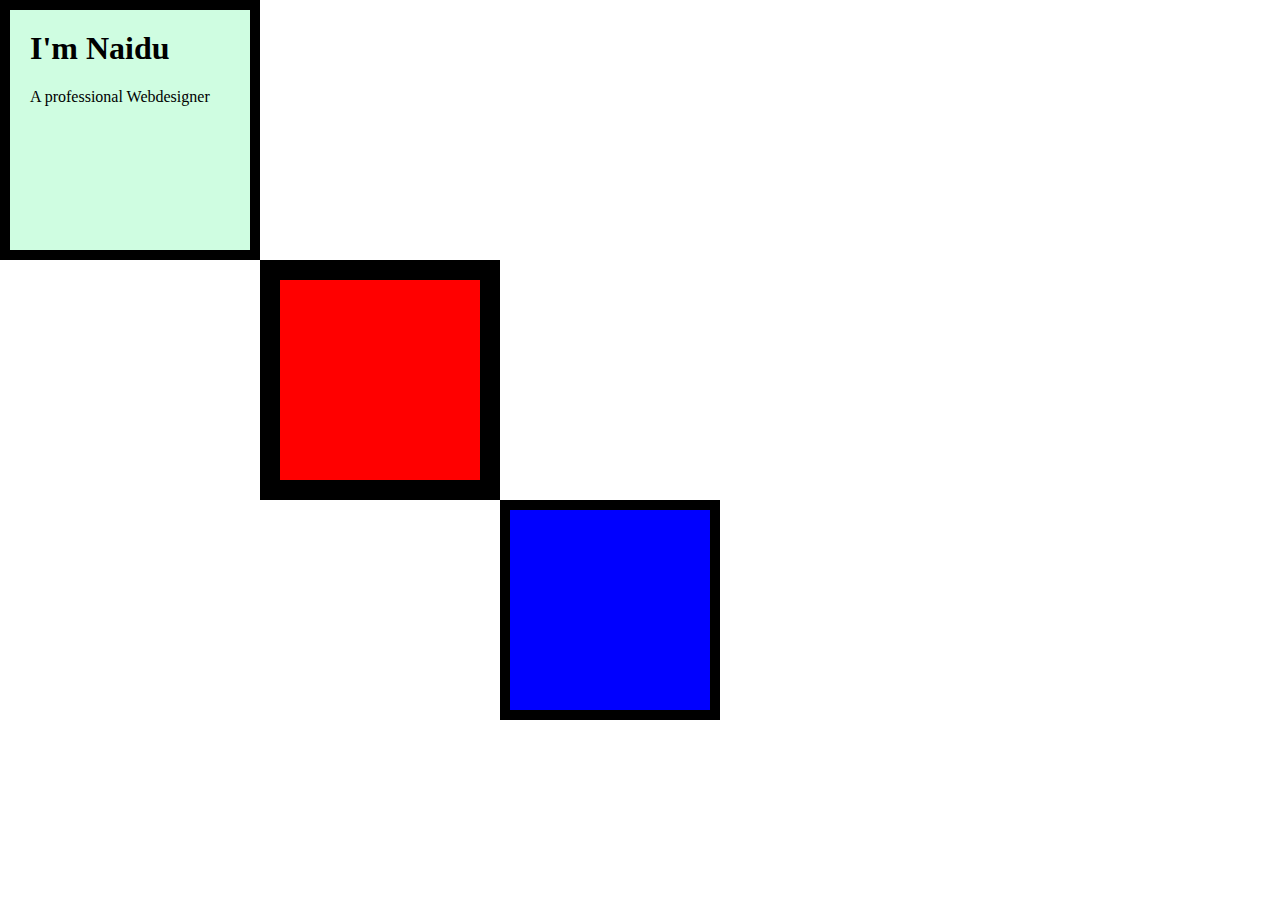
<file: mySite/index.html>
<!DOCTYPE html>
<html lang="en">
<head>
    <meta charset="UTF-8">
    <meta http-equiv="X-UA-Compatible" content="IE=edge">
    <meta name="viewport" content="width=device-width, initial-scale=1.0">
    <title>Naidu's Personal Website</title>
  <link  rel="stylesheet" href="css/styles.css" type="text/css">
    <link  rel="icon" href="images/favicon.ico?v=2">
</head>
<body>
   
    <div class="div1"> 
        <h1>I'm Naidu</h1>
        <p>A professional Webdesigner</p>
    </div>
    <div class="div2"></div>
    <div class="div3"></div>
</body>
</html>
</file>
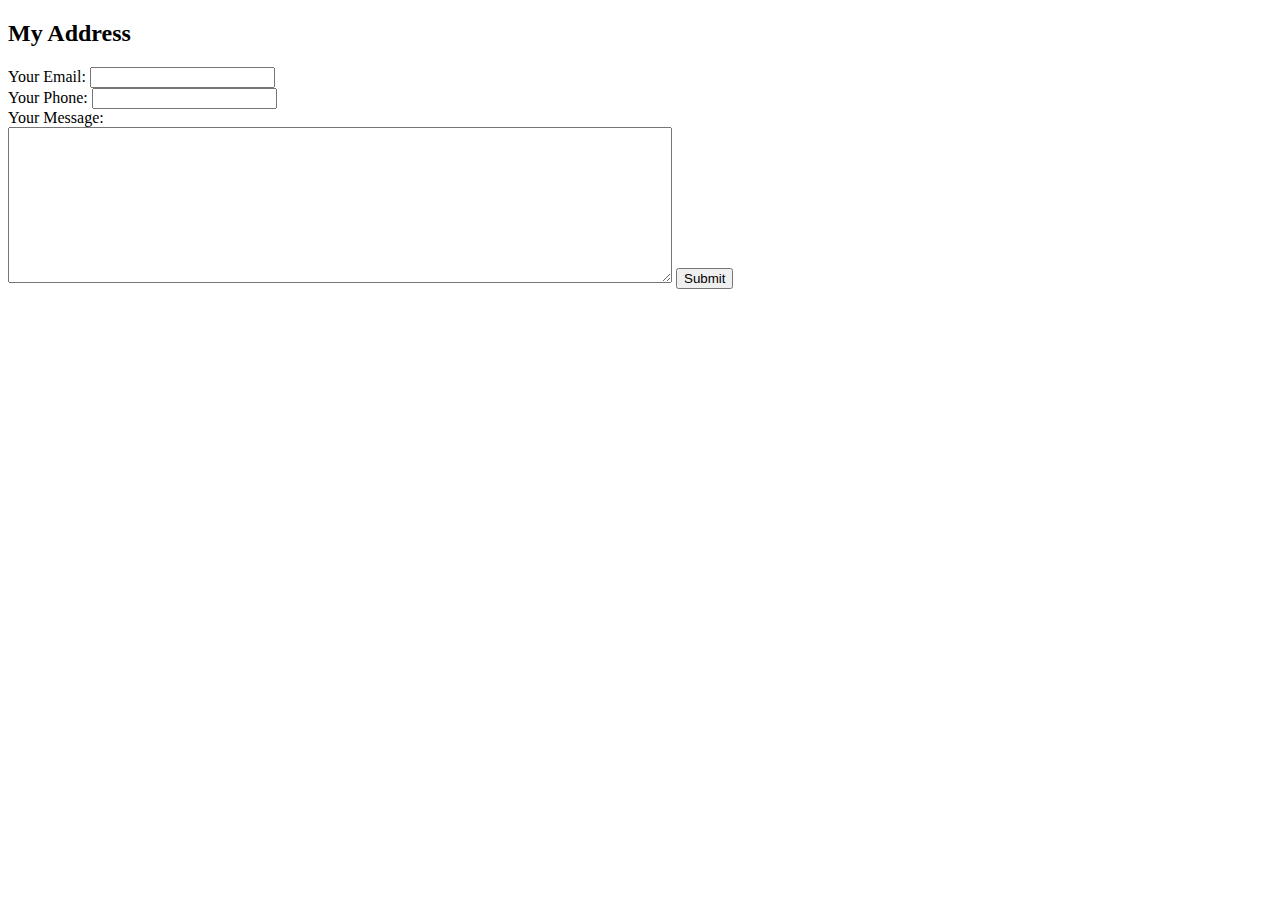
<file: contact-me.html>
<!DOCTYPE html>
<html lang="en">
<head>
    <meta charset="UTF-8">
    <meta http-equiv="X-UA-Compatible" content="IE=edge">
    <meta name="viewport" content="width=device-width, initial-scale=1.0">
    <title>Document</title>
</head>
<body>
    <h2>My Address</h2>
    <form action="mailto:anant123.iit@gmail.com" method="post" enctype="text/plain">
        <label for="yourEmail">Your Email:</label>
        <input type="email" id="yourEmail" name="yourEmail" vaule=""><br>
        <label for="YourPhone">Your Phone:</label>
        <input type="text" id="YourPhone" name="YourPhone" value=""><br>
        <label>Your Message:</label><br>
        <textarea name="yourMessage" cols="80" rows="10"></textarea>
        <input type="submit" name="">
    </form>
    
</body>
</html>
</file>
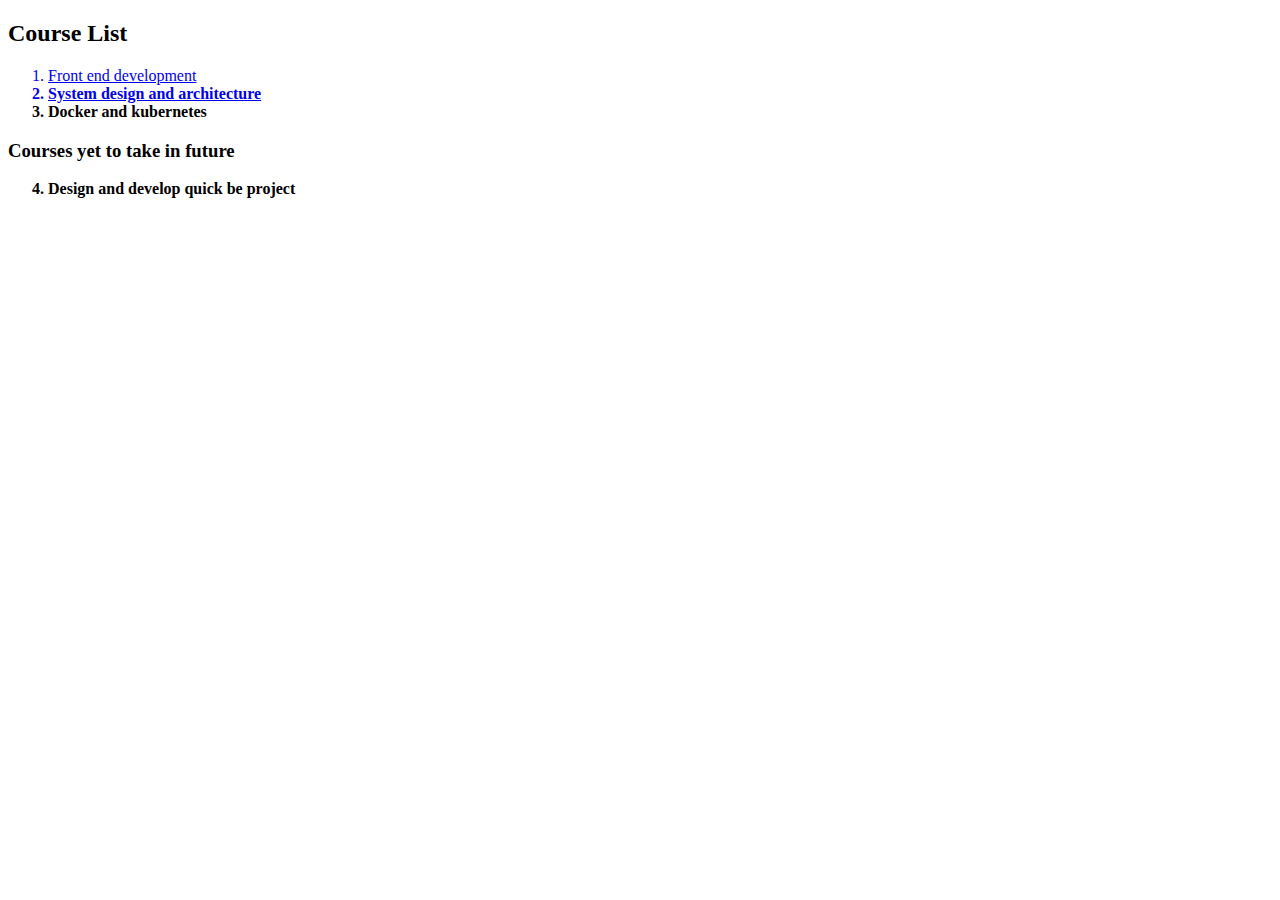
<file: courselist.html>
<!DOCTYPE html>
<html lang="en">
<head>
    <meta charset="UTF-8">
    <meta http-equiv="X-UA-Compatible" content="IE=edge">
    <meta name="viewport" content="width=device-width, initial-scale=1.0">
    <title>Document</title>
</head>
<body >
    <h2>Course List</h2>
    <ol>
    <a href="https://www.udemy.com/course/the-complete-web-development-bootcamp/learn/lecture/12287460#questions"><li>Front end development</li></a> 
    <strong><a href="https://www.udemy.com/course/developer-to-architect/learn/lecture"><li>System design and architecture</li></a><strong>
    <li>Docker and kubernetes</li>
   </ol>
   <h3>Courses yet to take in future</h3>
   <ol start="4">
    <li>Design and develop quick be project</li>
   </ol>
</body>
</html>
</file>
<file: mySite/css/styles.css>
/*body{background-color: ;}*/
body{
    margin: 0;
}
h1{
    margin-top: 0;
}


/*Class Specific styles*/
.div1{
    background-color: #CFFDE1;
    width: 200px;
    height: 200px;
    padding: 20px;
    border: solid 10px;
    border-color: black;
}
.div2{
    margin-left: 260px;
    background-color: red;
    width: 200px;
    height: 200px;
    border: solid 20px;
    border-color: black;
}
.div3{
    margin-left:500px;
    background-color: blue;
    width: 200px;
    height: 200px;
    border: solid 10px;
    border-color: black;
}
</file>
